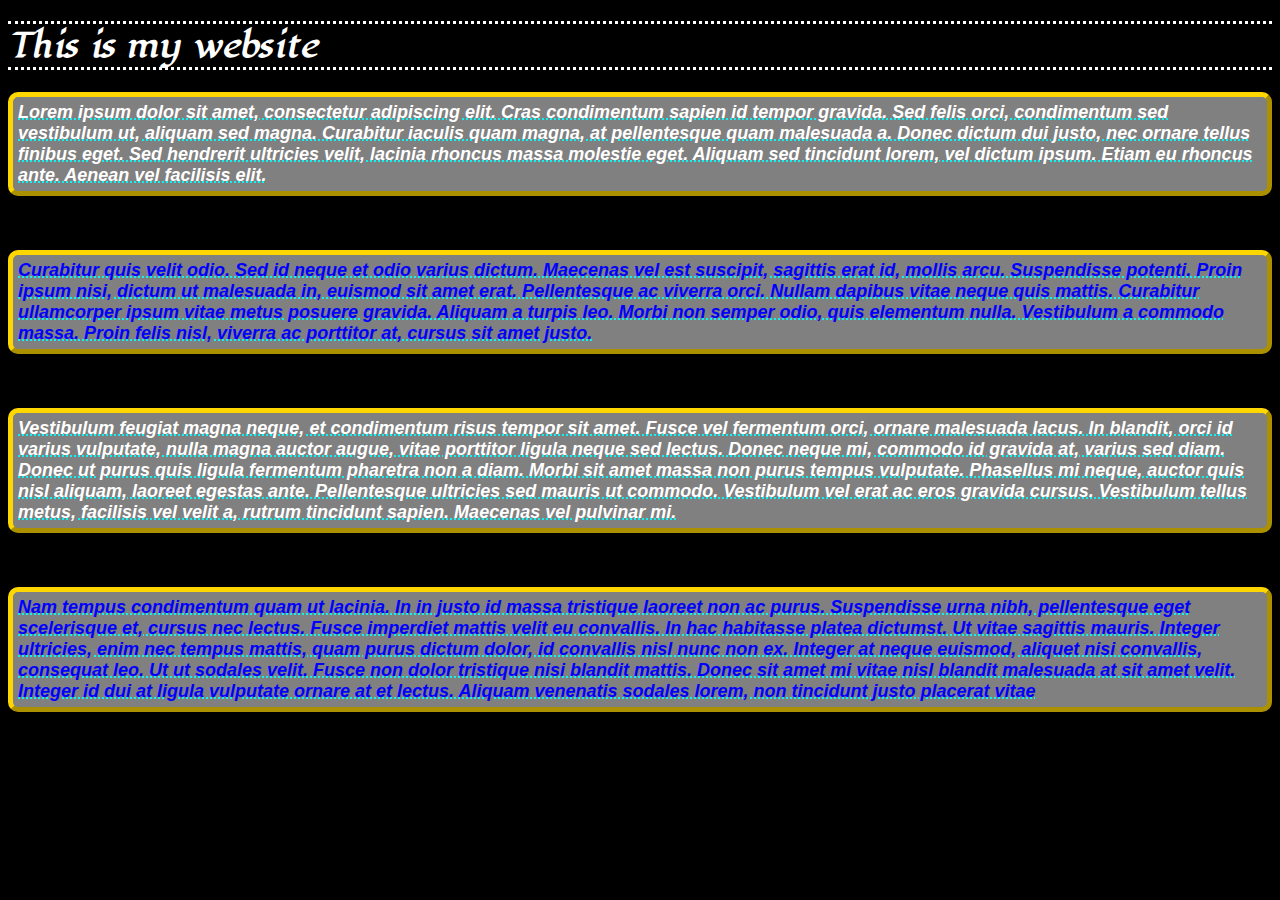
<file: index.html>
<!DOCTYPE html>
<html lang="en">
<head>
        <title>Document</title>
        <link rel="stylesheet" href="style.css">
        <link href="https://fonts.googleapis.com/css2?family=Lugrasimo&display=swap" rel="stylesheet">
</head>
<body>
    <!-- 
        1. Inline
        2. Internal
        3. External
    -->

    <h1>This is my website</h1>

    <p id="p1" class="odd">Lorem ipsum dolor sit amet, consectetur adipiscing elit. Cras condimentum sapien id tempor gravida. Sed felis orci, condimentum sed vestibulum ut, aliquam sed magna. Curabitur iaculis quam magna, at pellentesque quam malesuada a. Donec dictum dui justo, nec ornare tellus finibus eget. Sed hendrerit ultricies velit, lacinia rhoncus massa molestie eget. Aliquam sed tincidunt lorem, vel dictum ipsum. Etiam eu rhoncus ante. Aenean vel facilisis elit.</p><br>
    <p id="p2" class="even">Curabitur quis velit odio. Sed id neque et odio varius dictum. Maecenas vel est suscipit, sagittis erat id, mollis arcu. Suspendisse potenti. Proin ipsum nisi, dictum ut malesuada in, euismod sit amet erat. Pellentesque ac viverra orci. Nullam dapibus vitae neque quis mattis. Curabitur ullamcorper ipsum vitae metus posuere gravida. Aliquam a turpis leo. Morbi non semper odio, quis elementum nulla. Vestibulum a commodo massa. Proin felis nisl, viverra ac porttitor at, cursus sit amet justo.</p><br>
    <p id="p3" class="odd">Vestibulum feugiat magna neque, et condimentum risus tempor sit amet. Fusce vel fermentum orci, ornare malesuada lacus. In blandit, orci id varius vulputate, nulla magna auctor augue, vitae porttitor ligula neque sed lectus. Donec neque mi, commodo id gravida at, varius sed diam. Donec ut purus quis ligula fermentum pharetra non a diam. Morbi sit amet massa non purus tempus vulputate. Phasellus mi neque, auctor quis nisl aliquam, laoreet egestas ante. Pellentesque ultricies sed mauris ut commodo. Vestibulum vel erat ac eros gravida cursus. Vestibulum tellus metus, facilisis vel velit a, rutrum tincidunt sapien. Maecenas vel pulvinar mi.</p><br>
    <p id="p4" class="even">Nam tempus condimentum quam ut lacinia. In in justo id massa tristique laoreet non ac purus. Suspendisse urna nibh, pellentesque eget scelerisque et, cursus nec lectus. Fusce imperdiet mattis velit eu convallis. In hac habitasse platea dictumst. Ut vitae sagittis mauris. Integer ultricies, enim nec tempus mattis, quam purus dictum dolor, id convallis nisl nunc non ex. Integer at neque euismod, aliquet nisi convallis, consequat leo. Ut ut sodales velit. Fusce non dolor tristique nisi blandit mattis. Donec sit amet mi vitae nisl blandit malesuada at sit amet velit. Integer id dui at ligula vulputate ornare at et lectus. Aliquam venenatis sodales lorem, non tincidunt justo placerat vitae</p><br>
    
</body>
</html>
</file>
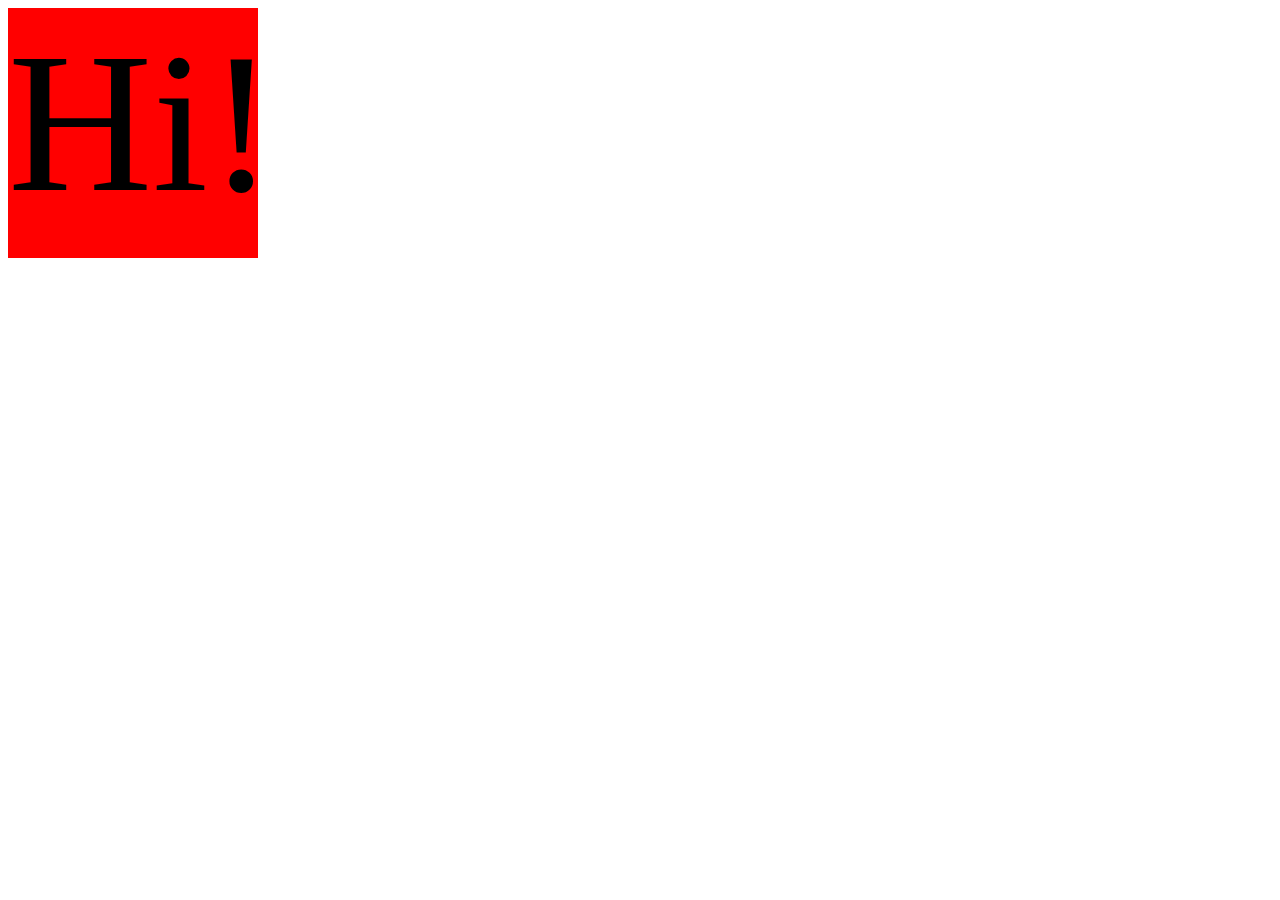
<file: animation.html>
<!DOCTYPE html>
<html lang="en">
<head>
    <meta charset="UTF-8">
    <meta name="viewport" content="width=device-width, initial-scale=1.0">
    <title>Document</title>
    <link rel="stylesheet" href="animation.css">
</head>
<body>
    <div id="box1">Hi!</div>
</body>
</html>
</file>
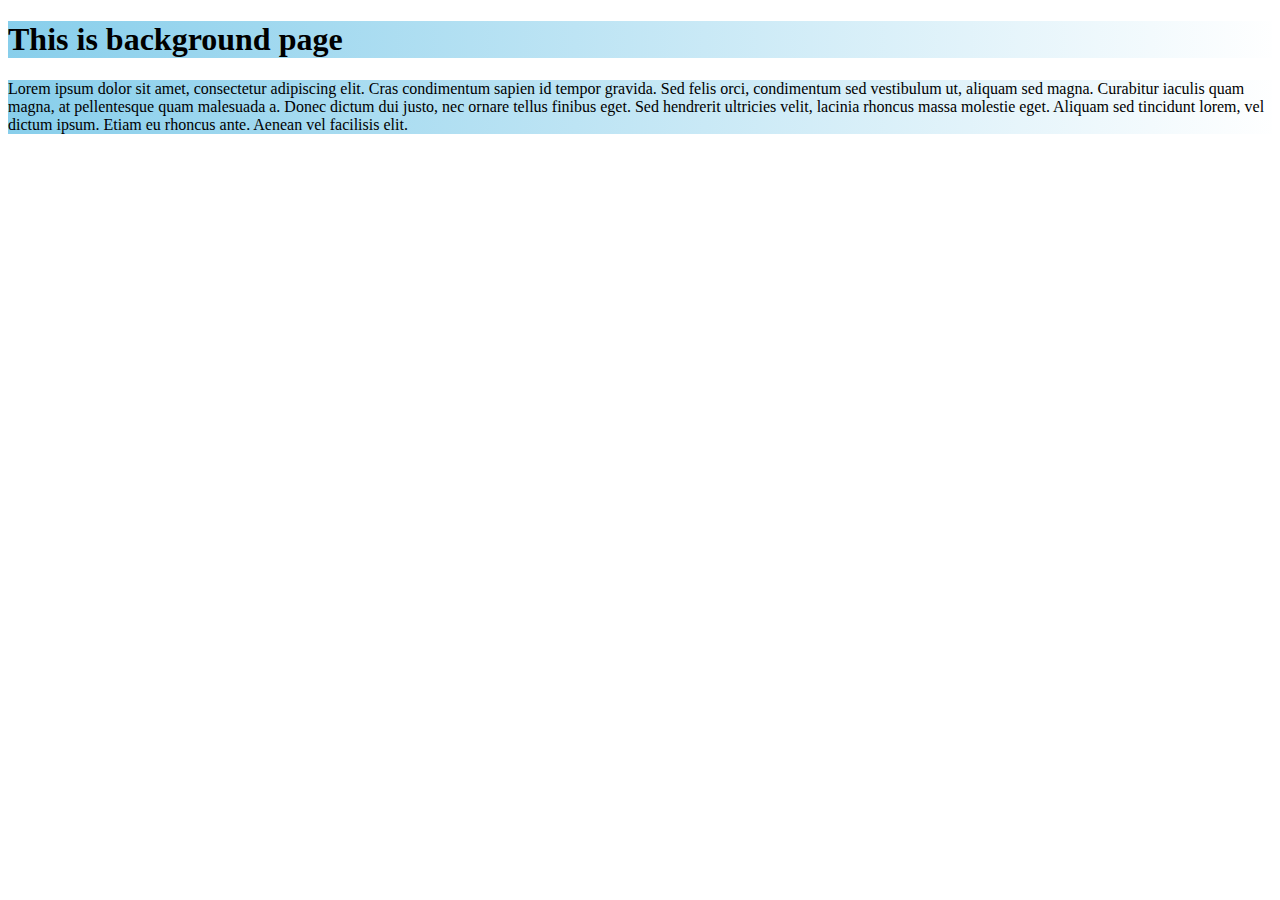
<file: background.html>
<!DOCTYPE html>
<html lang="en">
<head>
    <meta charset="UTF-8">
    <meta name="viewport" content="width=device-width, initial-scale=1.0">
    <title>Document</title>
    <link rel="stylesheet" href="bgcss.css">
</head>
<body>
    <h1>This is background page</h1>

    <p id="p1" class="odd">Lorem ipsum dolor sit amet, consectetur adipiscing elit. Cras condimentum sapien id tempor gravida. Sed felis orci, condimentum sed vestibulum ut, aliquam sed magna. Curabitur iaculis quam magna, at pellentesque quam malesuada a. Donec dictum dui justo, nec ornare tellus finibus eget. Sed hendrerit ultricies velit, lacinia rhoncus massa molestie eget. Aliquam sed tincidunt lorem, vel dictum ipsum. Etiam eu rhoncus ante. Aenean vel facilisis elit.</p><br>
    
    
</body>
</html>
</file>
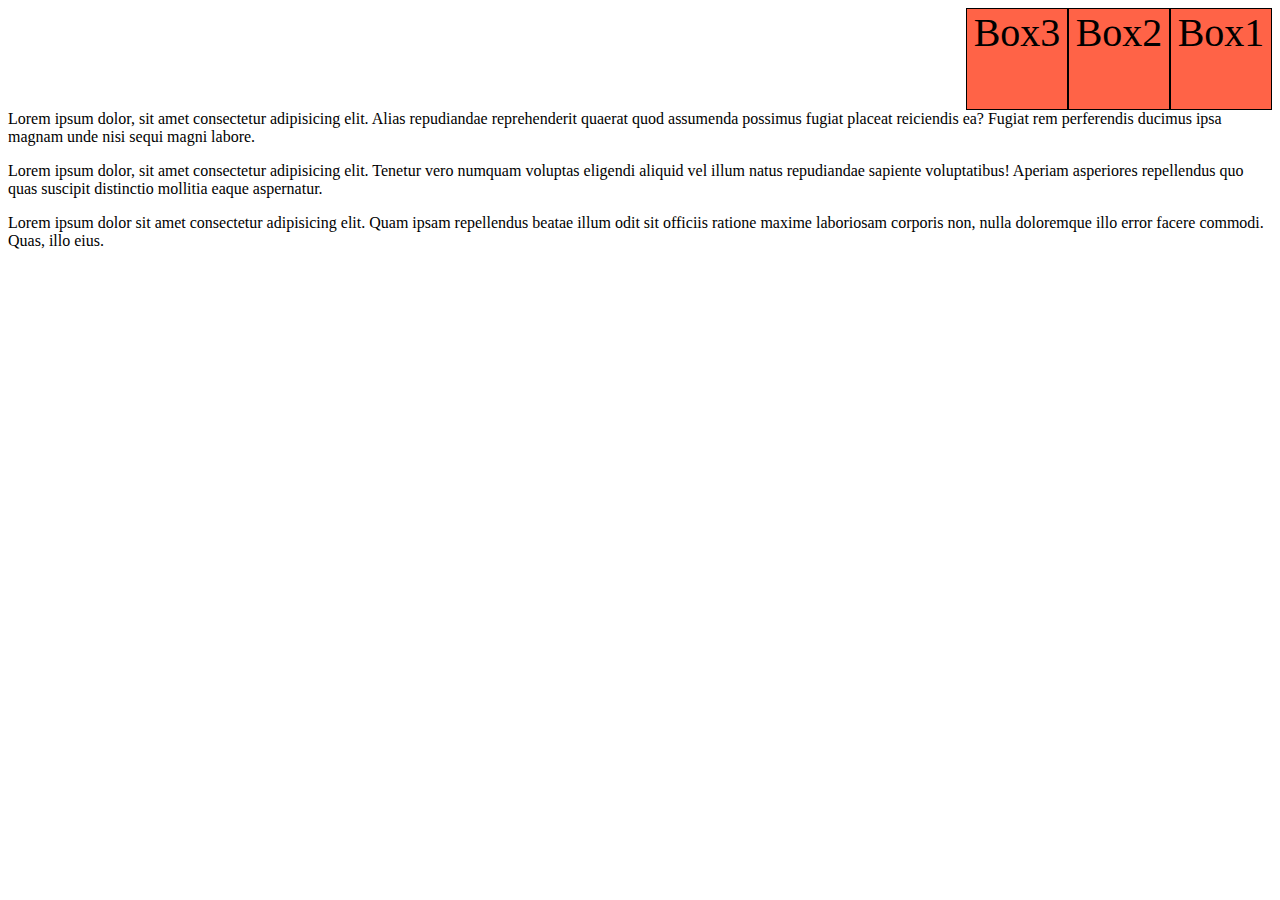
<file: floats.html>
<!DOCTYPE html>
<html lang="en">
<head>
    <meta charset="UTF-8">
    <meta name="viewport" content="width=device-width, initial-scale=1.0">
    <title>Document</title>
    <link rel="stylesheet" href="floats.css">
</head>
<body>
    <!-- <img src="https://www.shutterstock.com/shutterstock/photos/1100495507/display_1500/stock-vector-cinema-horror-poster-with-hand-from-the-earth-vector-illustration-1100495507.jpg" width="125px">
    <img src="https://www.shutterstock.com/shutterstock/photos/702758095/display_1500/stock-vector-crime-movies-poster-design-template-with-gun-on-red-background-pistol-graphic-on-cinema-poster-702758095.jpg" width="125px">
    <img src="https://www.shutterstock.com/shutterstock/photos/257795413/display_1500/stock-vector-cool-vector-detailed-poster-on-retro-movie-festival-event-with-cinema-motion-picture-film-projector-257795413.jpg" width="125px">

     -->
    <div class="box">Box1</div>
    <div class="box">Box2</div>
    <div class="box">Box3</div>

    <p>Lorem ipsum dolor, sit amet consectetur adipisicing elit. Alias repudiandae reprehenderit quaerat quod assumenda possimus fugiat placeat reiciendis ea? Fugiat rem perferendis ducimus ipsa magnam unde nisi sequi magni labore.</p>
    <p>Lorem ipsum dolor, sit amet consectetur adipisicing elit. Tenetur vero numquam voluptas eligendi aliquid vel illum natus repudiandae sapiente voluptatibus! Aperiam asperiores repellendus quo quas suscipit distinctio mollitia eaque aspernatur.</p>
    <p>Lorem ipsum dolor sit amet consectetur adipisicing elit. Quam ipsam repellendus beatae illum odit sit officiis ratione maxime laboriosam corporis non, nulla doloremque illo error facere commodi. Quas, illo eius.</p>
</body>
</html>
</file>
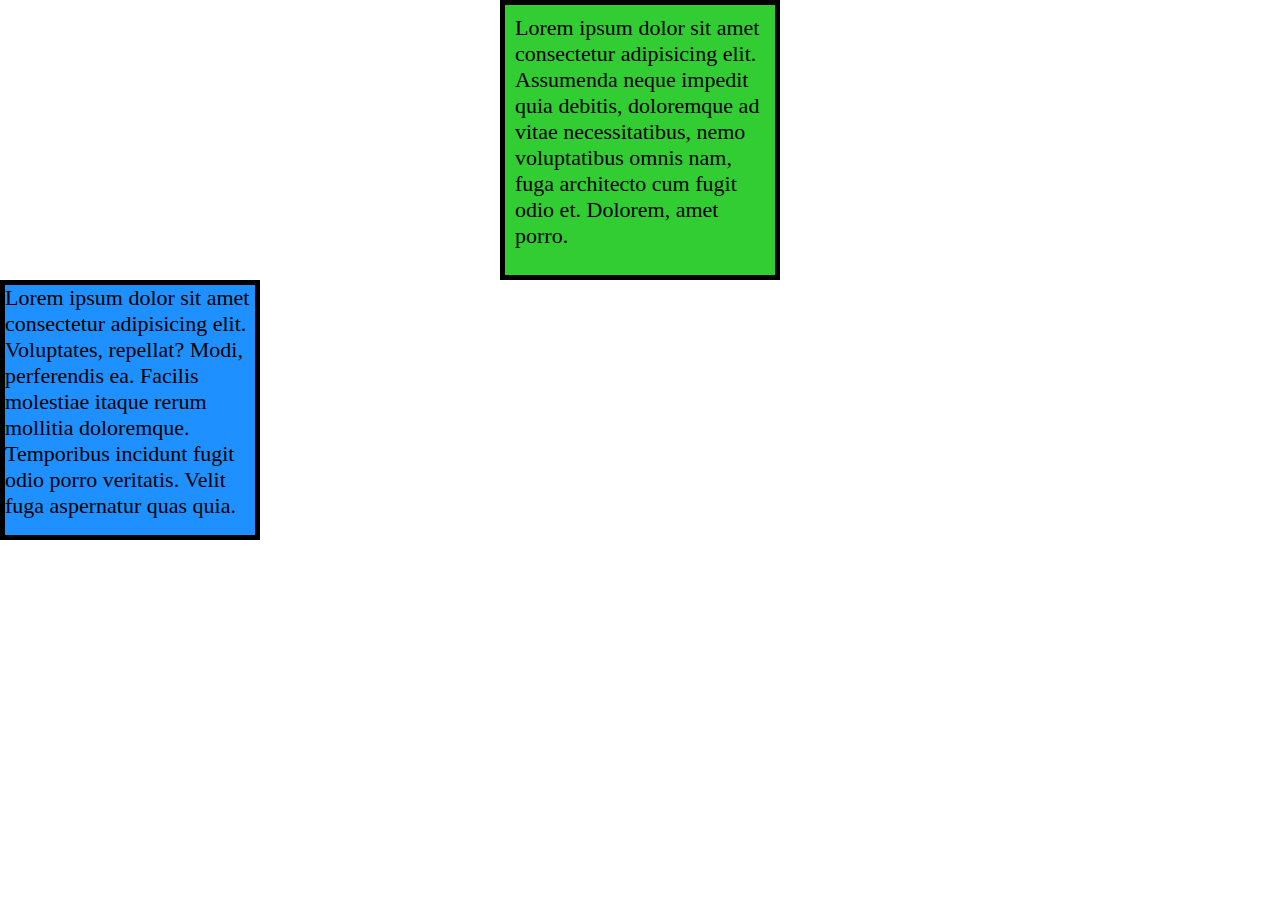
<file: margins.html>
<!DOCTYPE html>
<html lang="en">
<head>
    <meta charset="UTF-8">
    <meta name="viewport" content="width=device-width, initial-scale=1.0">
    <title>Document</title>
    <link rel="stylesheet" href="margins.css">
</head>
<body>
    <div id="box1">Lorem ipsum dolor sit amet consectetur adipisicing elit. Assumenda neque impedit quia debitis, doloremque ad vitae necessitatibus, nemo voluptatibus omnis nam, fuga architecto cum fugit odio et. Dolorem, amet porro.</div>
    <div id="box2">Lorem ipsum dolor sit amet consectetur adipisicing elit. Voluptates, repellat? Modi, perferendis ea. Facilis molestiae itaque rerum mollitia doloremque. Temporibus incidunt fugit odio porro veritatis. Velit fuga aspernatur quas quia.</div>
    
</body>
</html>
</file>
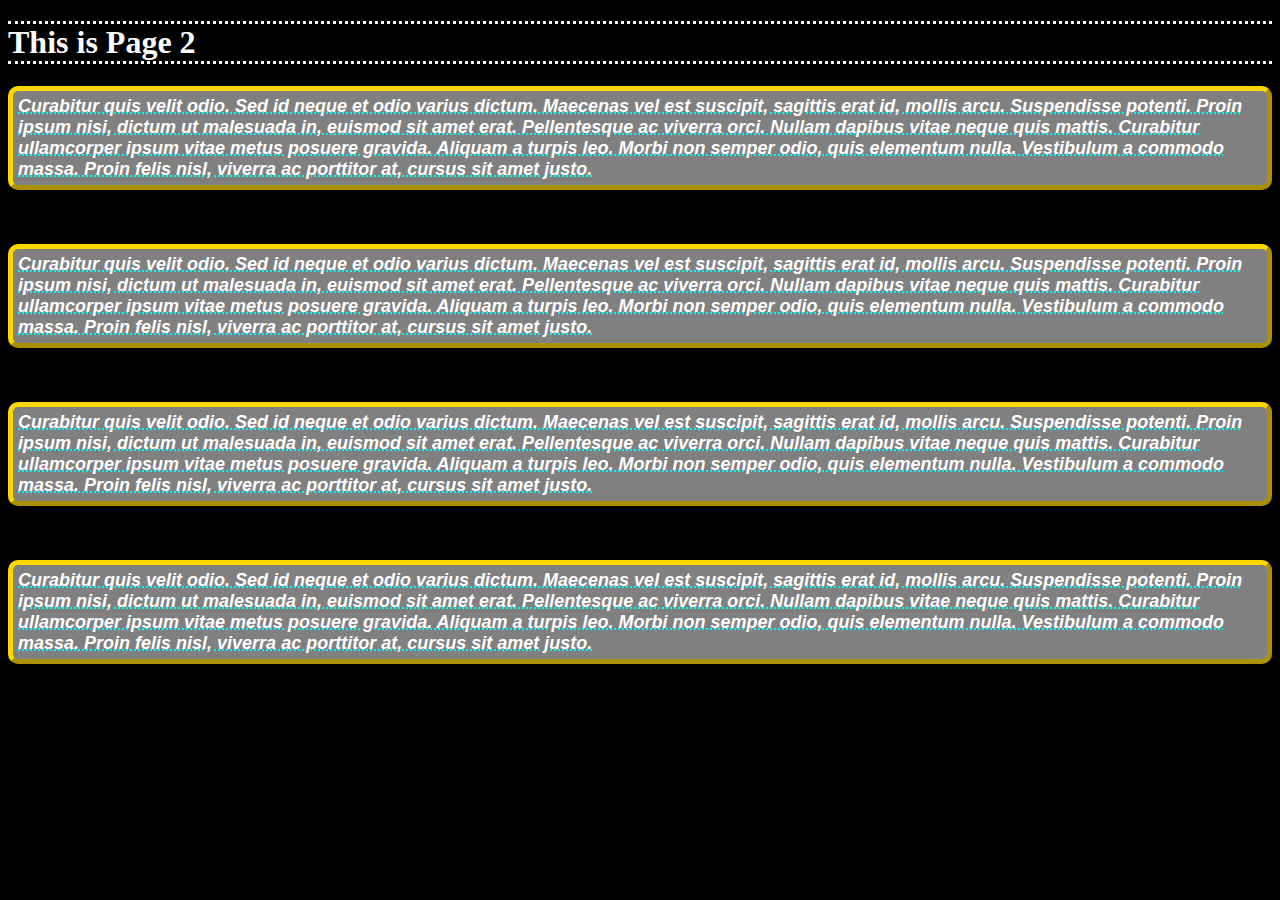
<file: page2.html>
<!DOCTYPE html>
<html lang="en">
<head>
    <meta charset="UTF-8">
    <meta name="viewport" content="width=device-width, initial-scale=1.0">
    <title>Document</title>
    <link rel="stylesheet" href="style.css">
</head>
<body>
    <h1>This is Page 2</h1>

    <p>Curabitur quis velit odio. Sed id neque et odio varius dictum. Maecenas vel est suscipit, sagittis erat id, mollis arcu. Suspendisse potenti. Proin ipsum nisi, dictum ut malesuada in, euismod sit amet erat. Pellentesque ac viverra orci. Nullam dapibus vitae neque quis mattis. Curabitur ullamcorper ipsum vitae metus posuere gravida. Aliquam a turpis leo. Morbi non semper odio, quis elementum nulla. Vestibulum a commodo massa. Proin felis nisl, viverra ac porttitor at, cursus sit amet justo.</p><br>
    <p>Curabitur quis velit odio. Sed id neque et odio varius dictum. Maecenas vel est suscipit, sagittis erat id, mollis arcu. Suspendisse potenti. Proin ipsum nisi, dictum ut malesuada in, euismod sit amet erat. Pellentesque ac viverra orci. Nullam dapibus vitae neque quis mattis. Curabitur ullamcorper ipsum vitae metus posuere gravida. Aliquam a turpis leo. Morbi non semper odio, quis elementum nulla. Vestibulum a commodo massa. Proin felis nisl, viverra ac porttitor at, cursus sit amet justo.</p><br>
    <p>Curabitur quis velit odio. Sed id neque et odio varius dictum. Maecenas vel est suscipit, sagittis erat id, mollis arcu. Suspendisse potenti. Proin ipsum nisi, dictum ut malesuada in, euismod sit amet erat. Pellentesque ac viverra orci. Nullam dapibus vitae neque quis mattis. Curabitur ullamcorper ipsum vitae metus posuere gravida. Aliquam a turpis leo. Morbi non semper odio, quis elementum nulla. Vestibulum a commodo massa. Proin felis nisl, viverra ac porttitor at, cursus sit amet justo.</p><br>
    <p>Curabitur quis velit odio. Sed id neque et odio varius dictum. Maecenas vel est suscipit, sagittis erat id, mollis arcu. Suspendisse potenti. Proin ipsum nisi, dictum ut malesuada in, euismod sit amet erat. Pellentesque ac viverra orci. Nullam dapibus vitae neque quis mattis. Curabitur ullamcorper ipsum vitae metus posuere gravida. Aliquam a turpis leo. Morbi non semper odio, quis elementum nulla. Vestibulum a commodo massa. Proin felis nisl, viverra ac porttitor at, cursus sit amet justo.</p><br>
    
    
</body>
</html>
</file>
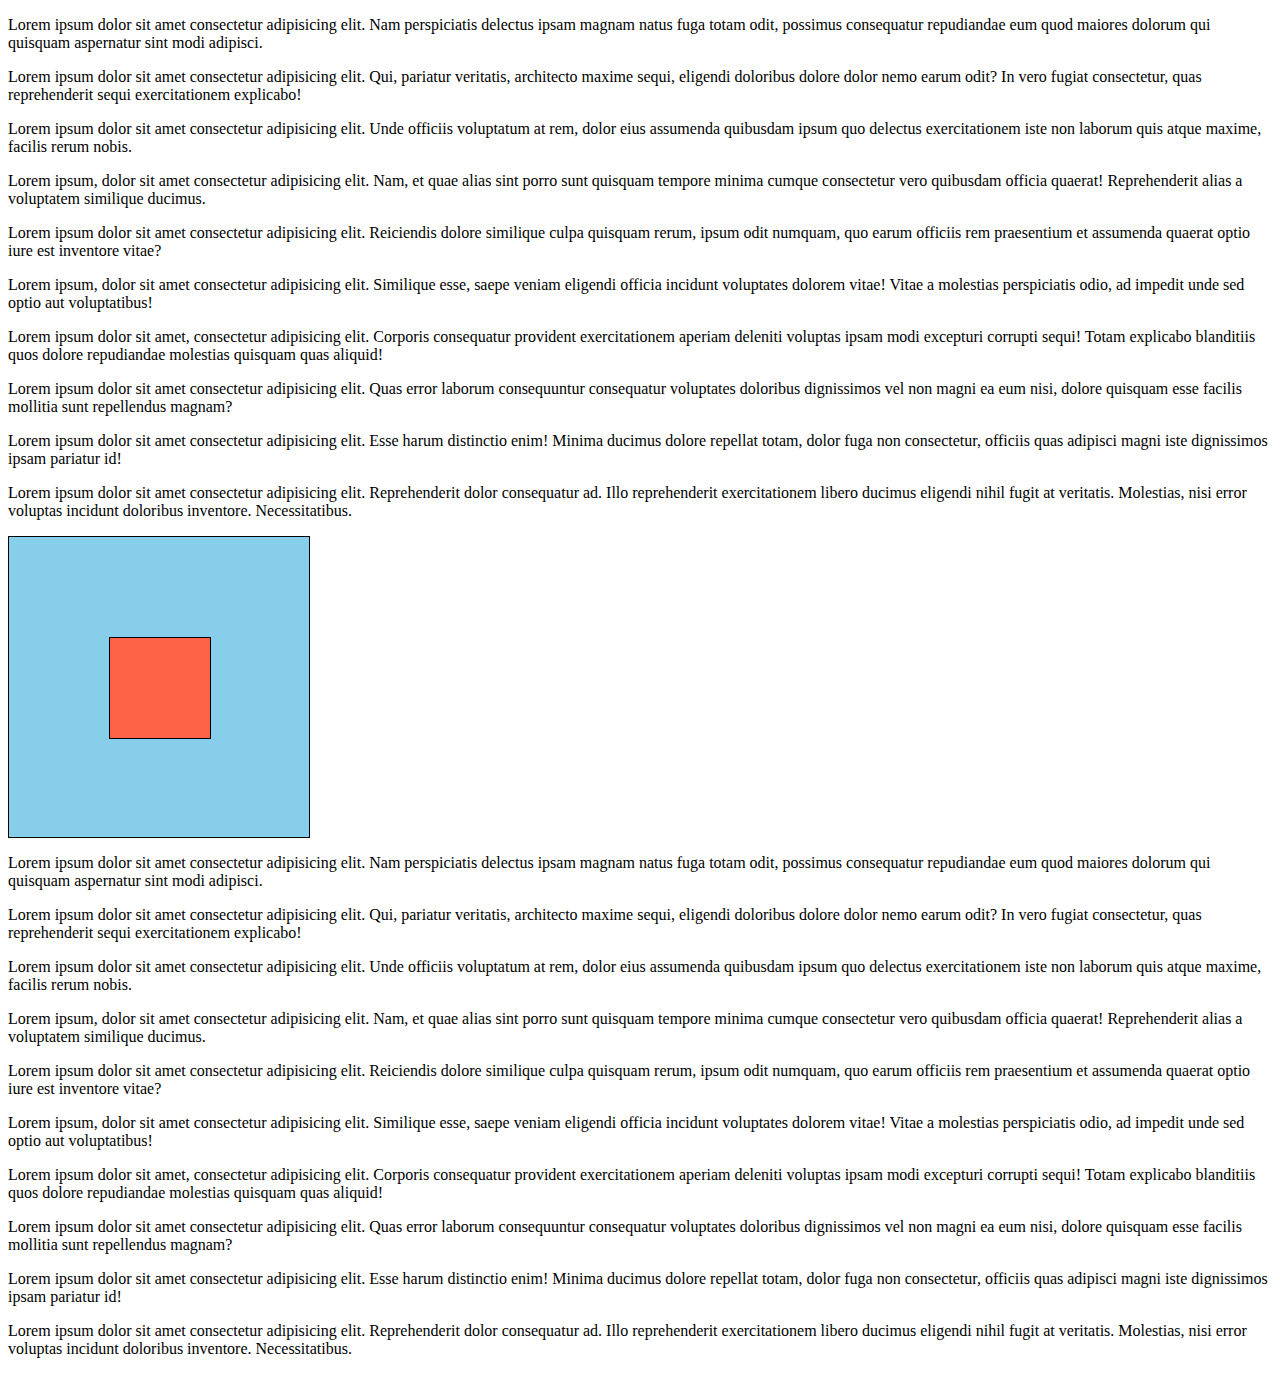
<file: position.html>
<!DOCTYPE html>
<html lang="en">
<head>
    <meta charset="UTF-8">
    <meta name="viewport" content="width=device-width, initial-scale=1.0">
    <title>Document</title>
    <link rel="stylesheet" href="position.css">
</head>
<body>
    <p>Lorem ipsum dolor sit amet consectetur adipisicing elit. Nam perspiciatis delectus ipsam magnam natus fuga totam odit, possimus consequatur repudiandae eum quod maiores dolorum qui quisquam aspernatur sint modi adipisci.</p>
    <p>Lorem ipsum dolor sit amet consectetur adipisicing elit. Qui, pariatur veritatis, architecto maxime sequi, eligendi doloribus dolore dolor nemo earum odit? In vero fugiat consectetur, quas reprehenderit sequi exercitationem explicabo!</p>
    <p>Lorem ipsum dolor sit amet consectetur adipisicing elit. Unde officiis voluptatum at rem, dolor eius assumenda quibusdam ipsum quo delectus exercitationem iste non laborum quis atque maxime, facilis rerum nobis.</p>
    <p>Lorem ipsum, dolor sit amet consectetur adipisicing elit. Nam, et quae alias sint porro sunt quisquam tempore minima cumque consectetur vero quibusdam officia quaerat! Reprehenderit alias a voluptatem similique ducimus.</p>
    <p>Lorem ipsum dolor sit amet consectetur adipisicing elit. Reiciendis dolore similique culpa quisquam rerum, ipsum odit numquam, quo earum officiis rem praesentium et assumenda quaerat optio iure est inventore vitae?</p>
    <p>Lorem ipsum, dolor sit amet consectetur adipisicing elit. Similique esse, saepe veniam eligendi officia incidunt voluptates dolorem vitae! Vitae a molestias perspiciatis odio, ad impedit unde sed optio aut voluptatibus!</p>
    <p>Lorem ipsum dolor sit amet, consectetur adipisicing elit. Corporis consequatur provident exercitationem aperiam deleniti voluptas ipsam modi excepturi corrupti sequi! Totam explicabo blanditiis quos dolore repudiandae molestias quisquam quas aliquid!</p>
    <p>Lorem ipsum dolor sit amet consectetur adipisicing elit. Quas error laborum consequuntur consequatur voluptates doloribus dignissimos vel non magni ea eum nisi, dolore quisquam esse facilis mollitia sunt repellendus magnam?</p>
    <p>Lorem ipsum dolor sit amet consectetur adipisicing elit. Esse harum distinctio enim! Minima ducimus dolore repellat totam, dolor fuga non consectetur, officiis quas adipisci magni iste dignissimos ipsam pariatur id!</p>
    <p>Lorem ipsum dolor sit amet consectetur adipisicing elit. Reprehenderit dolor consequatur ad. Illo reprehenderit exercitationem libero ducimus eligendi nihil fugit at veritatis. Molestias, nisi error voluptas incidunt doloribus inventore. Necessitatibus.</p>

    <div id="box1"><div id="box2"></div></div>
    

    <p>Lorem ipsum dolor sit amet consectetur adipisicing elit. Nam perspiciatis delectus ipsam magnam natus fuga totam odit, possimus consequatur repudiandae eum quod maiores dolorum qui quisquam aspernatur sint modi adipisci.</p>
    <p>Lorem ipsum dolor sit amet consectetur adipisicing elit. Qui, pariatur veritatis, architecto maxime sequi, eligendi doloribus dolore dolor nemo earum odit? In vero fugiat consectetur, quas reprehenderit sequi exercitationem explicabo!</p>
    <p>Lorem ipsum dolor sit amet consectetur adipisicing elit. Unde officiis voluptatum at rem, dolor eius assumenda quibusdam ipsum quo delectus exercitationem iste non laborum quis atque maxime, facilis rerum nobis.</p>
    <p>Lorem ipsum, dolor sit amet consectetur adipisicing elit. Nam, et quae alias sint porro sunt quisquam tempore minima cumque consectetur vero quibusdam officia quaerat! Reprehenderit alias a voluptatem similique ducimus.</p>
    <p>Lorem ipsum dolor sit amet consectetur adipisicing elit. Reiciendis dolore similique culpa quisquam rerum, ipsum odit numquam, quo earum officiis rem praesentium et assumenda quaerat optio iure est inventore vitae?</p>
    <p>Lorem ipsum, dolor sit amet consectetur adipisicing elit. Similique esse, saepe veniam eligendi officia incidunt voluptates dolorem vitae! Vitae a molestias perspiciatis odio, ad impedit unde sed optio aut voluptatibus!</p>
    <p>Lorem ipsum dolor sit amet, consectetur adipisicing elit. Corporis consequatur provident exercitationem aperiam deleniti voluptas ipsam modi excepturi corrupti sequi! Totam explicabo blanditiis quos dolore repudiandae molestias quisquam quas aliquid!</p>
    <p>Lorem ipsum dolor sit amet consectetur adipisicing elit. Quas error laborum consequuntur consequatur voluptates doloribus dignissimos vel non magni ea eum nisi, dolore quisquam esse facilis mollitia sunt repellendus magnam?</p>
    <p>Lorem ipsum dolor sit amet consectetur adipisicing elit. Esse harum distinctio enim! Minima ducimus dolore repellat totam, dolor fuga non consectetur, officiis quas adipisci magni iste dignissimos ipsam pariatur id!</p>
    <p>Lorem ipsum dolor sit amet consectetur adipisicing elit. Reprehenderit dolor consequatur ad. Illo reprehenderit exercitationem libero ducimus eligendi nihil fugit at veritatis. Molestias, nisi error voluptas incidunt doloribus inventore. Necessitatibus.</p>

    
</body>
</html>
</file>
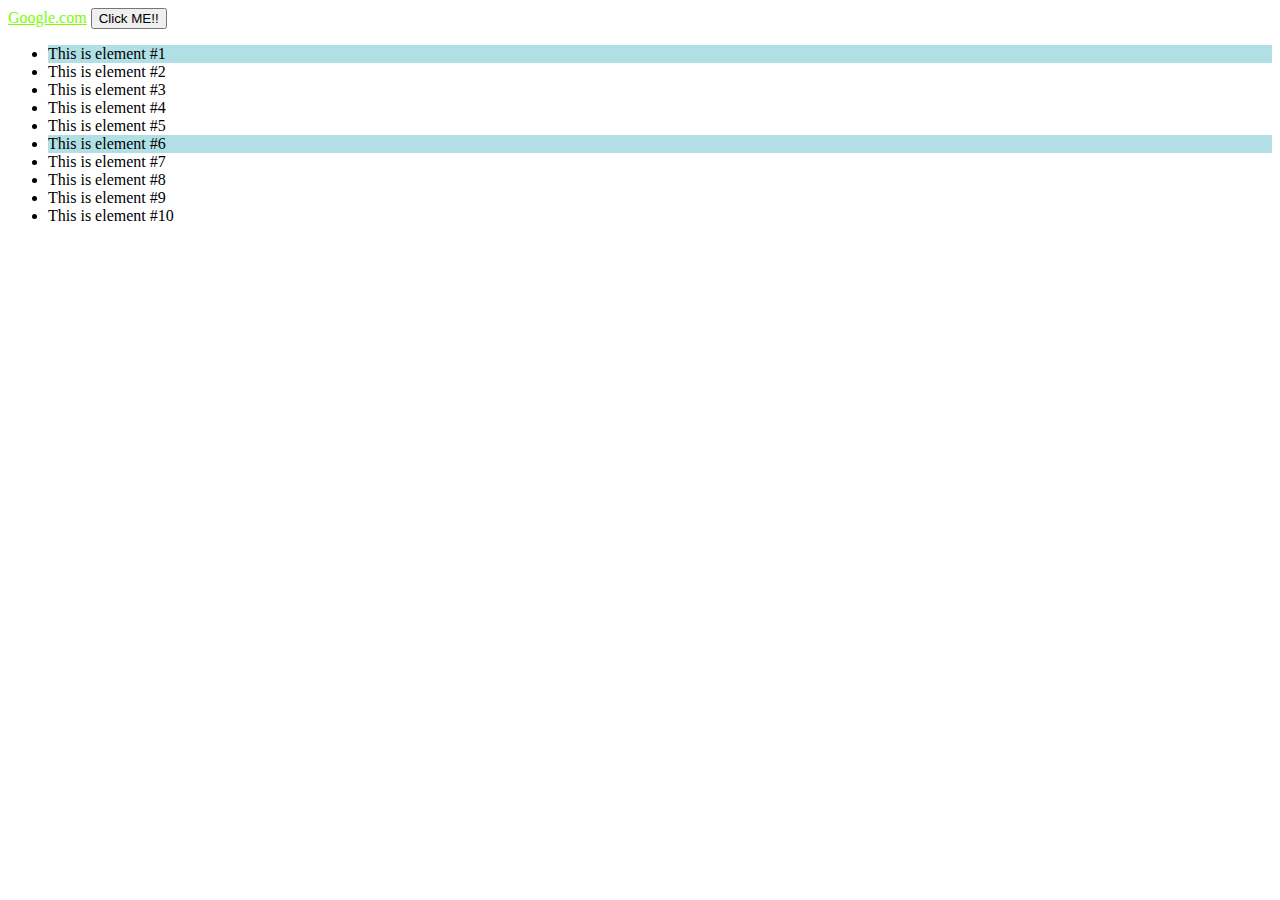
<file: pseudoclass.html>
<!DOCTYPE html>
<html lang="en">
<head>
    <meta charset="UTF-8">
    <meta name="viewport" content="width=device-width, initial-scale=1.0">
    <title>Document</title>
    <link rel="stylesheet" href="pseudoclass.css" >
</head>
<body>
    <!-- Pseudo-class = a keyword added to a selector that specifies a special state of the selected element(s) -->
    <a href="https://www.google.com">Google.com</a>


    <button>Click ME!!</button>

    <ul>
        <li>This is element #1</li>
        <li>This is element #2</li>
        <li>This is element #3</li>
        <li>This is element #4</li>
        <li>This is element #5</li>
        <li>This is element #6</li>
        <li>This is element #7</li>
        <li>This is element #8</li>
        <li>This is element #9</li>
        <li>This is element #10</li>
    </ul>

</body>
</html>
</file>
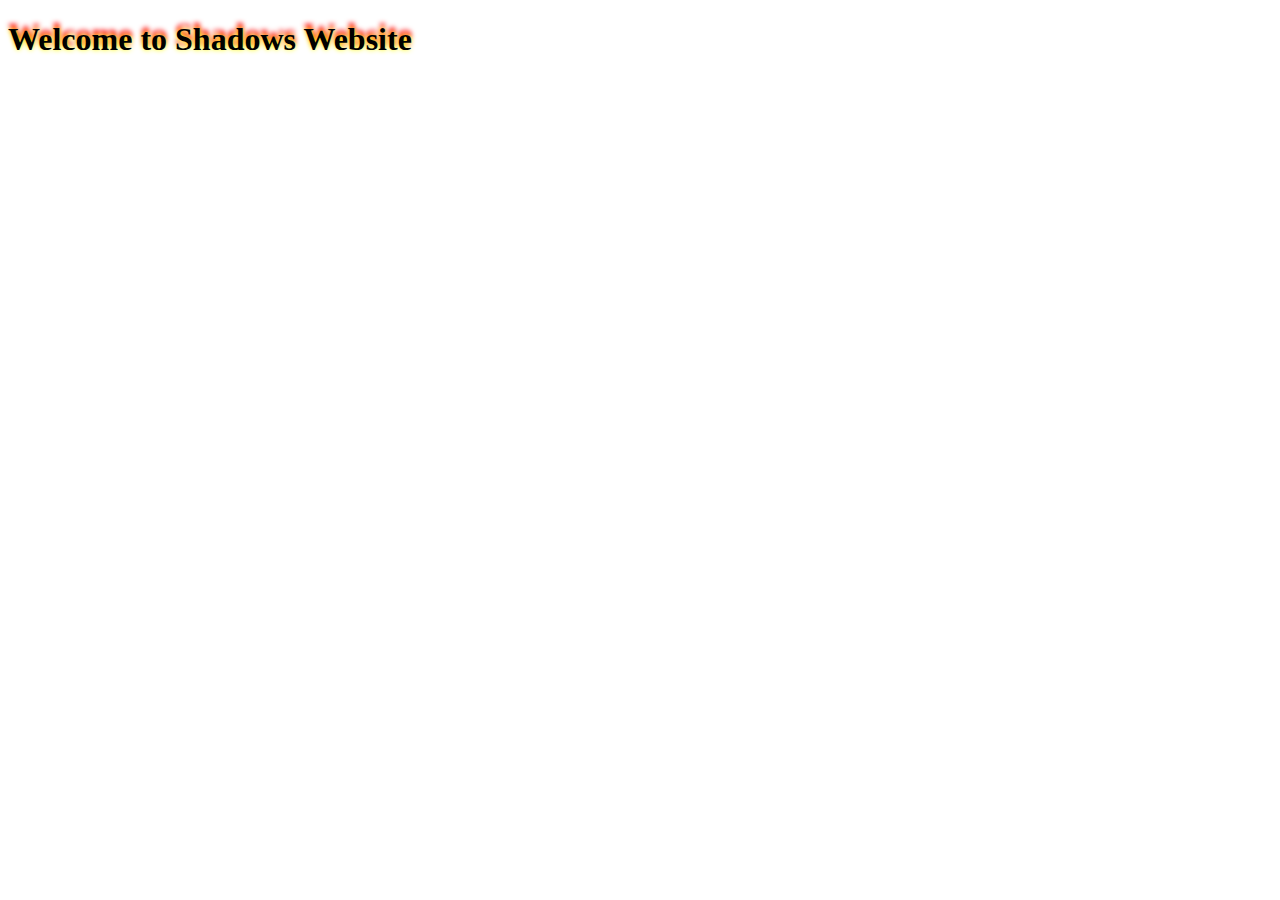
<file: shadows.html>
<!DOCTYPE html>
<html lang="en">
<head>
    <meta charset="UTF-8">
    <meta name="viewport" content="width=device-width, initial-scale=1.0">
    <title>Document</title>

    <link rel="stylesheet" href="shadows.css" >
</head>
<body>
    <h1>Welcome to Shadows Website</h1>
</body>
</html>
</file>
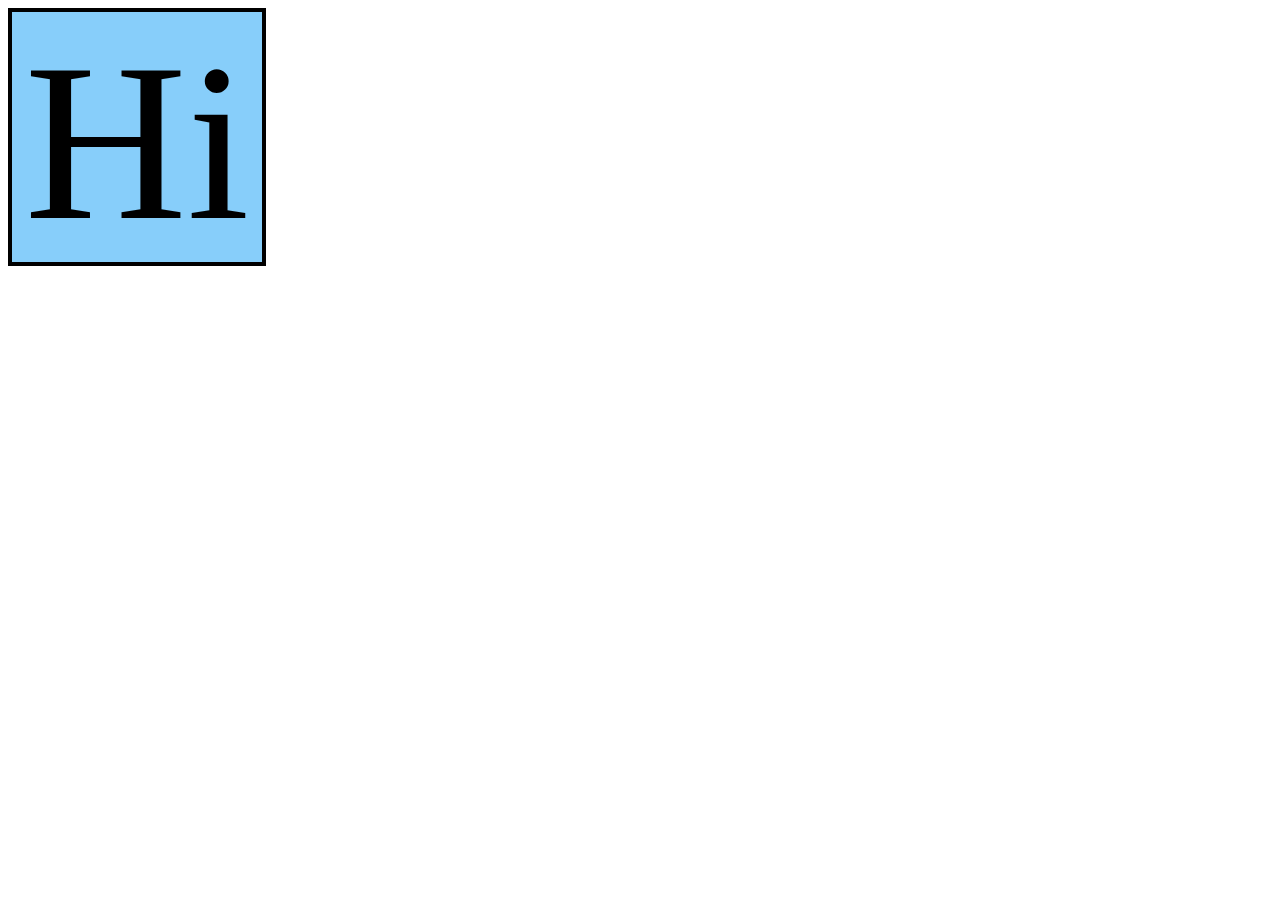
<file: transform.html>
<!DOCTYPE html>
<html lang="en">
<head>
    <meta charset="UTF-8">
    <meta name="viewport" content="width=device-width, initial-scale=1.0">
    <title>Document</title>
    <link rel="stylesheet" href="transform.css">
</head>
<body>
    <div id="box1">Hi</div>
    
</body>
</html>
</file>
<file: style.css>
body {
    background-color: black;
}

h1{
    color:white;
    font-family: 'Lugrasimo', cursive;
    border-top-style: dotted;
    border-bottom-style:dotted;
    border-left-width: 10px;
    border-left-color:silver;
}

p{
    background-color: grey;
    color:white;
    font-family:"consolas",sans-serif;
    font-style:italic;
    font-weight: bold;
    text-decoration: cyan dotted underline;
    font-size: 18px;
    border-style:outset;
    border-width: 5px;
    border-color: gold;
    border-radius:10px;
    padding:5px;


}

/* #p1{
    /* color:tomato; */
} */

.odd{
    color:red;
}

.even{
    color:blue;
}
</file>
<file: animation.css>
/* 

First iteration of the animation before introduction of iteration

#box1{
    width: 250px ;
    height: 250px;
    background: red;
    font-size: 200px;
    text-align: center;

    animation: mySlide;
    animation-duration: 5s;
}

@keyframes mySlide{
    from{margin-left: 100%;}
    to{margin-left: 0%;}
} 

*/

/* 
After introduction of iteration 

#box1{
    width: 250px ;
    height: 250px;
    background: red;
    font-size: 200px;
    text-align: center;

    animation: mySlide;
    animation-iteration-count: infinite;
    animation-duration: 5s;
}

@keyframes mySlide{
    from{margin-left: 100%;}
    to{margin-left: 0%;}
} 

*/

/* 

Introduction of play state 

#box1{
    width: 250px ;
    height: 250px;
    background: red;
    font-size: 200px;
    text-align: center;

    animation: mySlide;
    animation-play-state: running;
    animation-iteration-count: infinite;
    animation-duration: 5s;
}

@keyframes mySlide{
    from{margin-left: 100%;}
    to{margin-left: 0%;}
}  

*/

/* 

Introduction of an animation delay of 1s 

#box1{
    width: 250px ;
    height: 250px;
    background: red;
    font-size: 200px;
    text-align: center;

    animation: mySlide;
    animation-play-state: running;
    animation-iteration-count: infinite;
    animation-delay: 1s;
    animation-duration: 5s;
}

@keyframes mySlide{
    from{margin-left: 100%;}
    to{margin-left: 0%;}
}  

*/

/* 

Introduction of animation timing functions such as ease-in and ease-out and also ease, alongside linear 

#box1{
    width: 250px ;
    height: 250px;
    background: red;
    font-size: 200px;
    text-align: center;

    animation: mySlide;
    animation-play-state: running;
    animation-iteration-count: infinite;
    animation-delay: 0s;
    animation-timing-function:linear ;
    animation-duration: 5s;
}

@keyframes mySlide{
    from{margin-left: 100%;}
    to{margin-left: 0%;}
}   

*/
/* 

Introduction of a short-cut that can be used to combine all siz properties (duration , timing function, delay, iteration count, play state, animation from custom func)

#box1{
    width: 250px ;
    height: 250px;
    background: red;
    font-size: 200px;
    text-align: center;

    

    animation: 3s linear 0s infinite running mySlide;
}

@keyframes mySlide{
    from{margin-left: 100%;}
    to{margin-left: 0%;}
}   

*/

/*

When mouse hovers over the box, it begins moving 

#box1{
    width: 250px ;
    height: 250px;
    background: red;
    font-size: 200px;
    text-align: center;     
}

#box1:hover{
    animation: 3s linear 0s infinite running mySlide;
}

@keyframes mySlide{
    from{margin-left: 100%;}
    to{margin-left: 0%;}
}   

*/


/* 

When clicked the box begins to move

#box1{
    width: 250px ;
    height: 250px;
    background: red;
    font-size: 200px;
    text-align: center;     
}

#box1:active{
    animation: 3s linear 0s infinite running mySlide;
}

@keyframes mySlide{
    from{margin-left: 100%;}
    to{margin-left: 0%;}
} 

*/

#box1{
    width: 250px ;
    height: 250px;
    background: red;
    font-size: 200px;
    text-align: center;     
}

#box1:hover{
    animation: 3s linear 0s infinite running myScale;
}

#box1:active{
    animation: 3s linear 0s infinite running myColorChange;
}

@keyframes mySlide{
    from{margin-left: 0%;}
    to{margin-left: 1000%;}
} 

@keyframes myRotate{
    100%{transform: rotateX(360deg);}
}

@keyframes myOpacity {
    50%{opacity: 0;}
}

@keyframes myScale {
    50%{transform: scale(0.5, 0.5);}
}

@keyframes myColorChange {
    
    20%{background-color: Orange;}
    40%{background-color: red;}
    60%{background-color: green;}
    80%{background-color: blue;}
    100%{background-color: purple;}
}
</file>
<file: bgcss.css>
body{
    background-image: url("https://ychef.files.bbci.co.uk/1600x900/p02gtvdk.webp");
    background-repeat: no-repeat;
    background-attachment: fixed;
    background-position:center;
    background-size: cover;
}

h1{
    background: linear-gradient(to right, skyblue, white );
    background-repeat: no-repeat;
    background-attachment: fixed;
}

p{
    background: linear-gradient(to right, skyblue, white );
    background-repeat: no-repeat;
    background-attachment: fixed;
}
</file>
<file: floats.css>
.box{
    width: 100px;
    height: 100px;
    border: 1px solid;
    font-size: 40px;
    text-align: center;
    background: tomato;

    float: right;
}

p{
    clear: right;
}
</file>
<file: margins.css>
body{
    margin: 0px;
}

#box1{
    border: 5px solid;
    width: 250px;
    height:250px;
    font-size: 22px;
    background: limegreen;
    padding: 10px;

    /* margin-top: 50px;
    margin-left: 50px;
    margin-bottom: 50px;
    margin-right: 50px: */

    margin-right: auto;
    margin-left: auto;
}

#box2{
    border: 5px solid;
    width: 250px;
    height:250px;
    font-size: 22px;
    background: dodgerblue;
}
</file>
<file: position.css>
#box1{
    border: 1px solid;
    height: 300px;
    width: 300px;
    background-color: skyblue;
/* 
    position:relative;

    top: 150px;
    left: 150px; */

   /* position: fixed;  /* will stay in position of view port */
   position:sticky;
    top: 0px;
    /* right: 0px; */

    

}

#box2{
    border: 1px solid;
    height: 100px;
    width: 100px;
    background-color: tomato;

    position: absolute;

    top: 100px;
    left: 100px;
    
}
</file>
<file: pseudoclass.css>
a:link{
    color: lawngreen;
}

a:visited{
    color: grey;
}

a:hover{
    color:tomato;
}

a:active{
    color:yellow;
}

button:hover{
    background-color: lightgrey;
}

button:active{
    background-color: white;
}

/* li:nth-child(7){
    background-color:yellow;
} */
/* 
li:nth-child(even){
    background-color: skyblue;
}

li:nth-child(odd){
    background-color: powderblue;
} */


li:nth-child(5n+1){
    background-color: powderblue;
}
</file>
<file: shadows.css>
/* Thus the first number if positive will be to the right if negative to the left,
while if the middle number is positive it will below while if negative it will be towards the top, 
while the third number is for the spread(like the more the lighter the shadow ) */

/* h1{
    text-shadow: 0px 5px 0px grey;
}  this will make the shadow appear below text*/

/* h1{
    text-shadow: 0px -5px 0px grey;
} this will make shadow appear below text */
/* 
h1{
    text-shadow: 5px 5px 0px grey;
}  */

/* h1{
    text-shadow: 0px 0px 5px yellow , 0px -5px 5px red;
} This will make the text look like there is fire  */

/* h1{
    text-shadow: 0px 0px 5px yellow , 0px -5px 5px red;
    box-shadow: 5px 5px 5px black;
} will introduce box shadows in towards the bottom right of the h1 element */

h1{
    text-shadow: 0px 0px 5px yellow , 0px -5px 5px red;
    
}

h1:hover{
    box-shadow: 5px 5px 5px black;
}

/* The combination above will make the box shadow appear after hovering over the h1 element */
</file>
<file: transform.css>
/* #box1{
    border: 4px solid;
    width: 250px;
    height: 250px;
    font-size: 225px;
    text-align: center;
    background: lightskyblue;

    transform: translateX(50px)
}  Element will tranform to the right by about 50 pixels */

/* #box1{
    border: 4px solid;
    width: 250px;
    height: 250px;
    font-size: 225px;
    text-align: center;
    background: lightskyblue;

    transform: translateX(-50px)
} Element will transform to the left by 50 pixels  */

/* #box1{
    border: 4px solid;
    width: 250px;
    height: 250px;
    font-size: 225px;
    text-align: center;
    background: lightskyblue;

    transform: translateX(50px);
    transform: translateY(50px);
} translatY moves elements up and down on the Y axis */

/* #box1{
    border: 4px solid;
    width: 250px;
    height: 250px;
    font-size: 225px;
    text-align: center;
    background: lightskyblue;

    transform: translateX(50px);
    transform: translateX(50px);
    transform: translate(50px,50px);
} With just translate you can combine 2 numbers */

#box1{
    border: 4px solid;
    width: 250px;
    height: 250px;
    font-size: 225px;
    text-align: center;
    background: lightskyblue;

    transform: translateX(50px);
    transform: translateX(50px);
    transform: translate(50px,50px);
    transform: rotateX(180deg);
    transform: rotateY(180deg);
    transform: rotateZ(180deg);
    transform: scaleX(3);
    transform: scaleY(3);
    transform: scale(2,2);
    transform: skewX(45deg);
    transform: skewY(45deg);
    transform: skew(20deg, 20deg);

    transform: matrix(1, 0, 0, 1, 0, 0 );
}

/* 

matrix combines the following:

scaleX(),
skewY(),
skewX(),
scaleY(),
translateX(),
translateY()

*/
</file>
